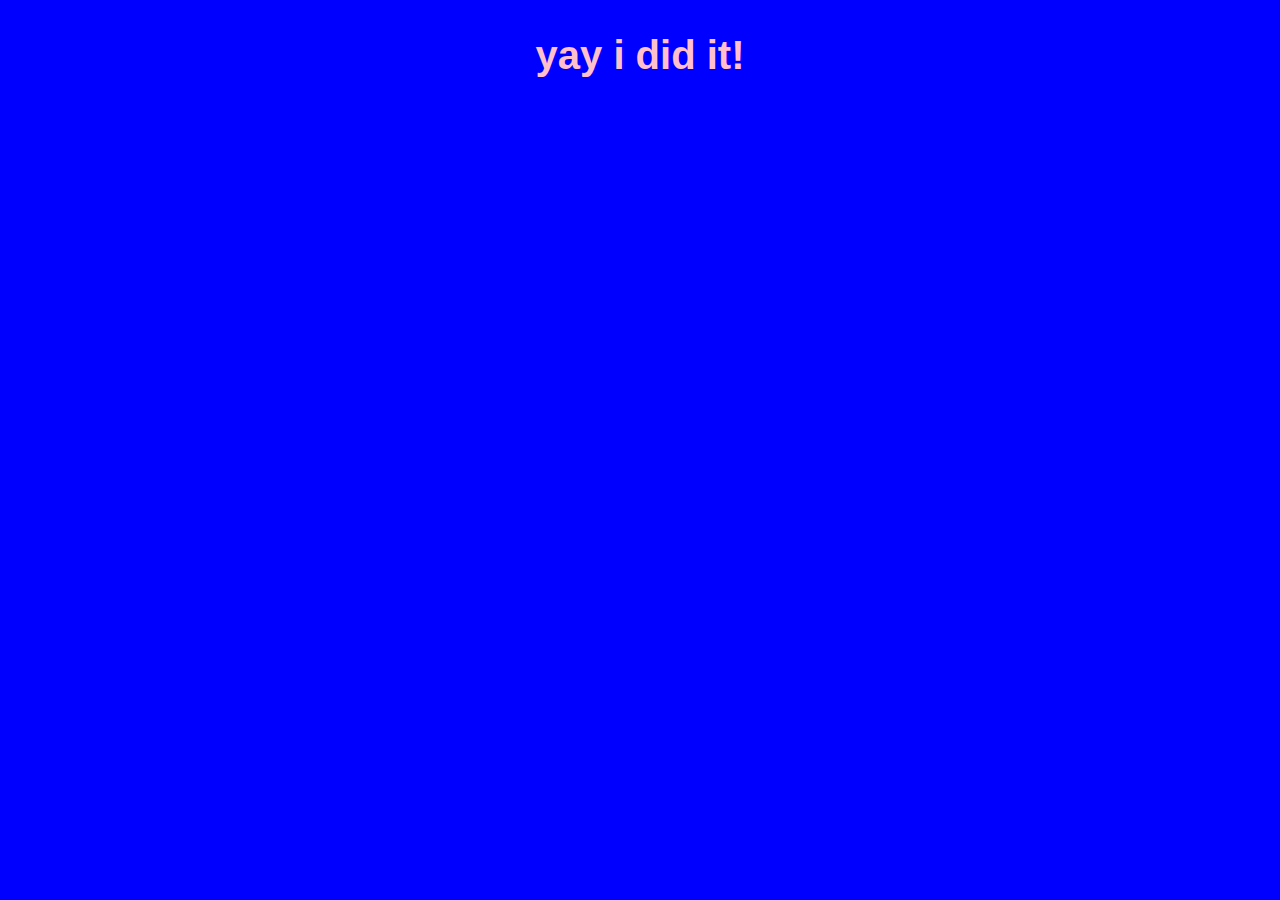
<file: test-page/index.html>
<!DOCTYPE html>
<html lang="en" dir="ltr">
  <head>
    <meta charset="utf-8">
    <title></title>
    <style media="screen">
        body{
          margin: 0;
          background-color: blue;
        }
        h2{
          color: pink;
          font-family: sans-serif;
          font-weight: bold;
          font-size: 40px;
          text-align:center;
        }
    </style>
  </head>
  <body>
    <h2>yay i did it!</h2>

  </body>
</html>
</file>
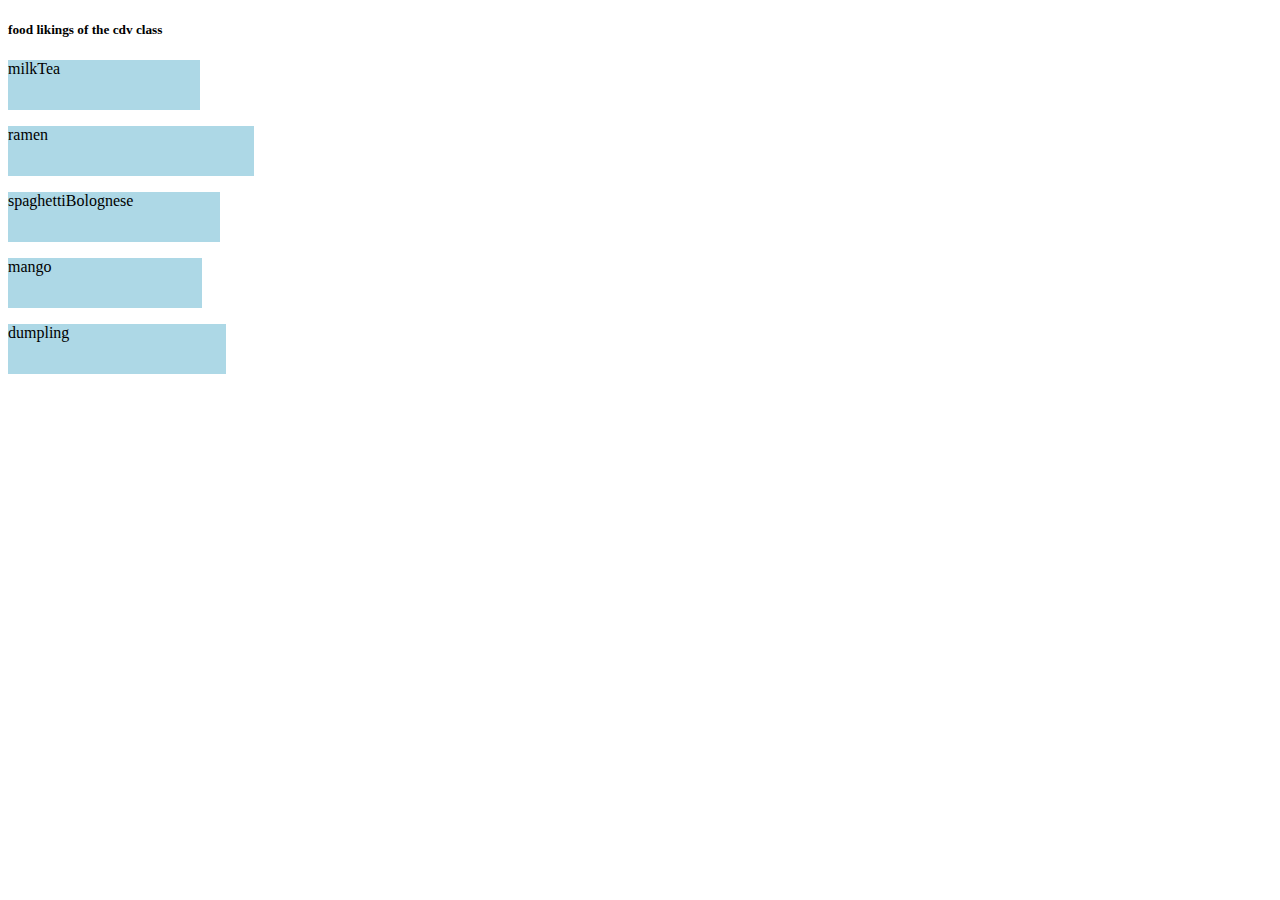
<file: my-work/week1/bar-graph/index.html>
<!DOCTYPE html>
<html lang="en" dir="ltr">
  <head>
    <meta charset="utf-8">
    <title></title>
    <link rel="stylesheet" href="style.css"></link>
  </head>
  <body>
    <h5>food likings of the cdv class</h5>
    <div id="container">

    </div>

    <script type="text/javascript" src="script.js"></script>
  </body>
</html>
</file>
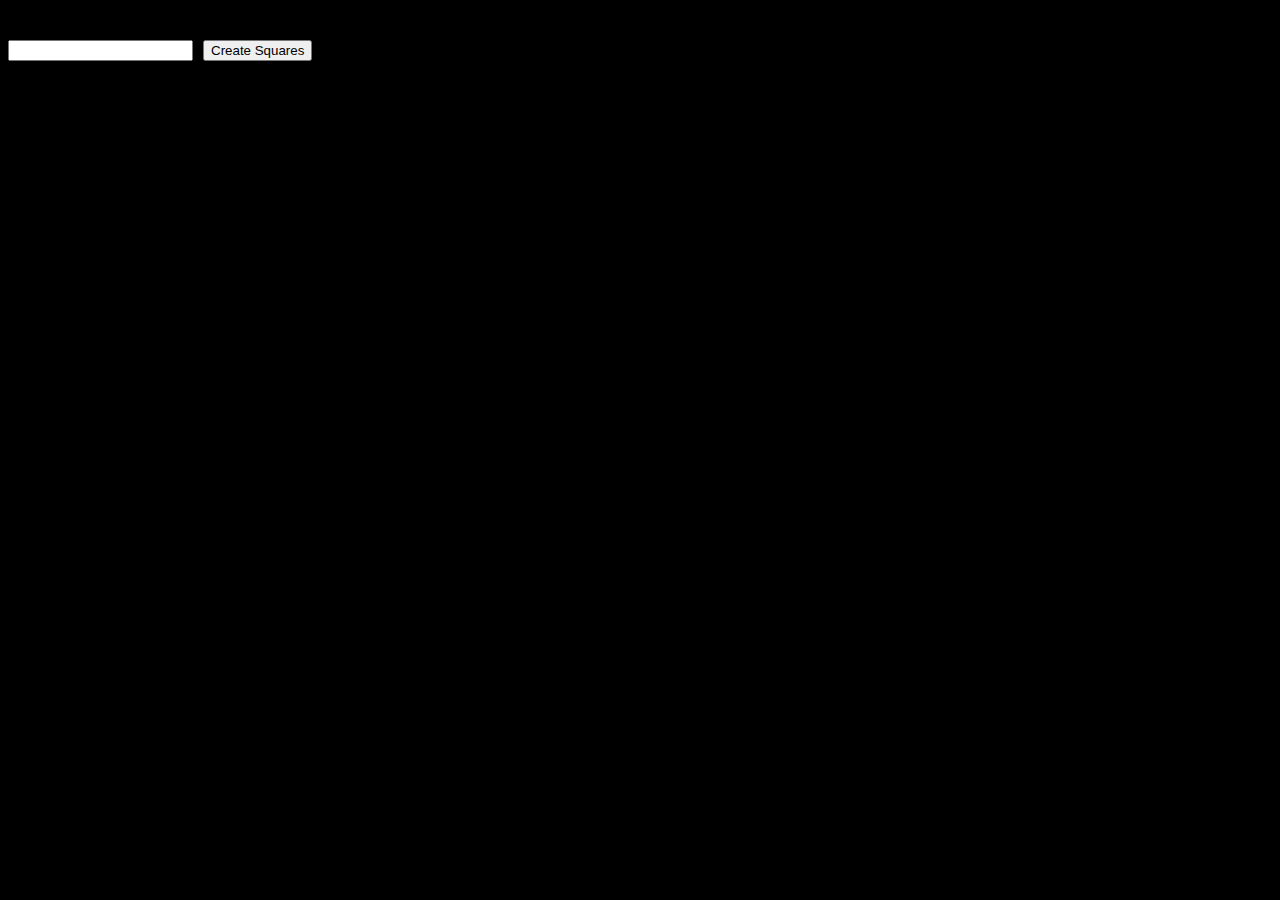
<file: my-work/week1/coding-foundation/index.html>
<!DOCTYPE html>
<html lang="en" dir="ltr">
  <head>
    <script src="script.js"></script>
    <link rel="stylesheet" href="style.css">
    <meta charset="utf-8">
    <title></title>
  </head>
  <body>
    <div id="bigDiv">
      <div class="formAndButton">
        <form method="get">
          <input type="number" id="square">
        </form>
        <button id="theButton" onclick="makeSquares();" style="margin-left: 10px">Create Squares</button>
      </div>
      <div id="squareDiv"></div>
    </div>
  </body>
</html>
</file>
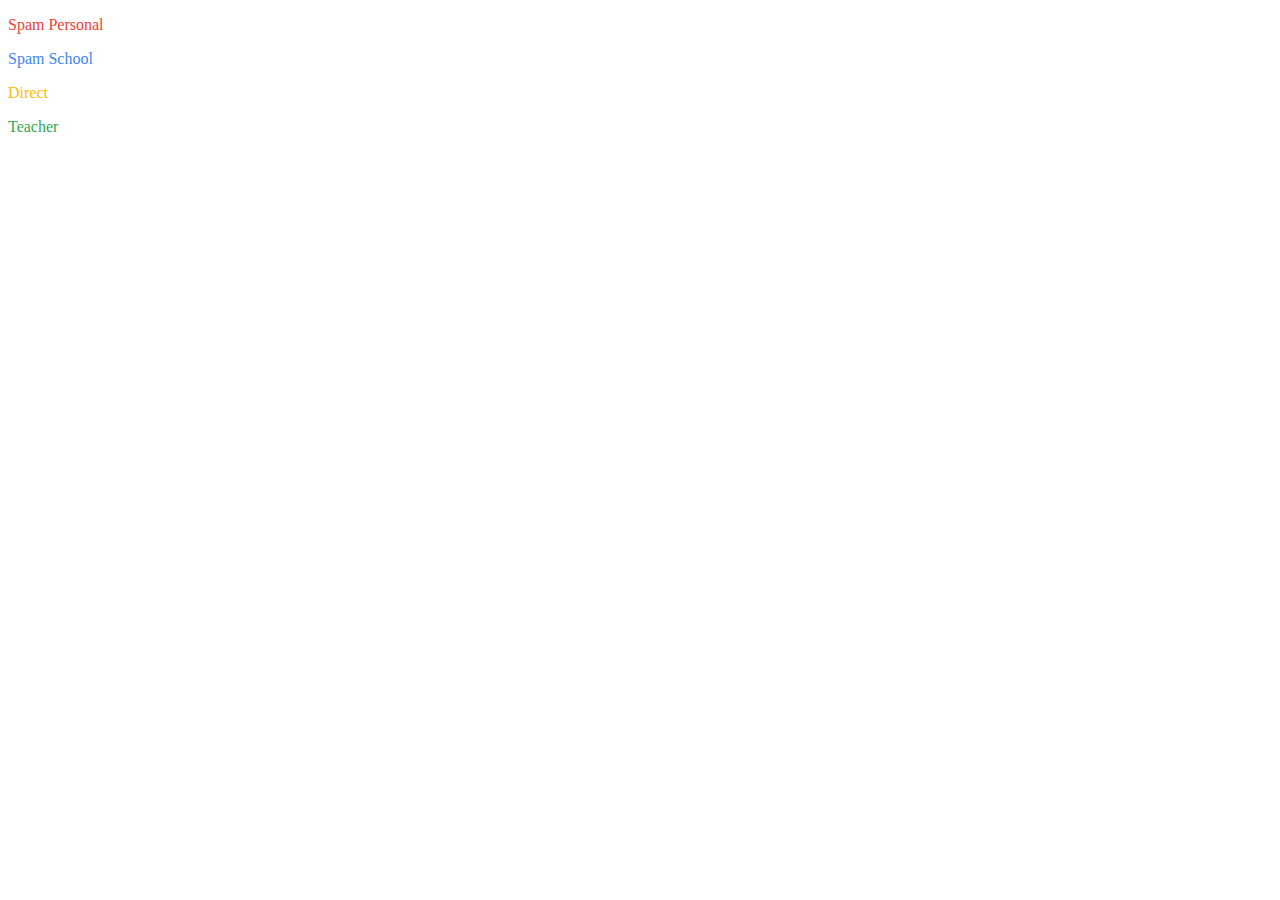
<file: my-work/week3/g_element_exercise/index.html>
<!DOCTYPE html>
<html lang="en" dir="ltr">
  <head>
    <meta charset="utf-8">
    <title></title>
    <script src="https://d3js.org/d3.v5.min.js"></script>
    <link rel="stylesheet" type="text/css" href="style.css">


  </head>
  <body>
    <div id="colorKey">
      <p style="color:#EA4335;">Spam Personal<p>
      <p style="color:#4285F4;">Spam School<p>
      <p style="color:#FBBC05;">Direct<p>
      <p style="color:#34A853;">Teacher<p>
    </div>



    <script type="text/javascript" src= "script.js"></script>

  </body>
</html>
</file>
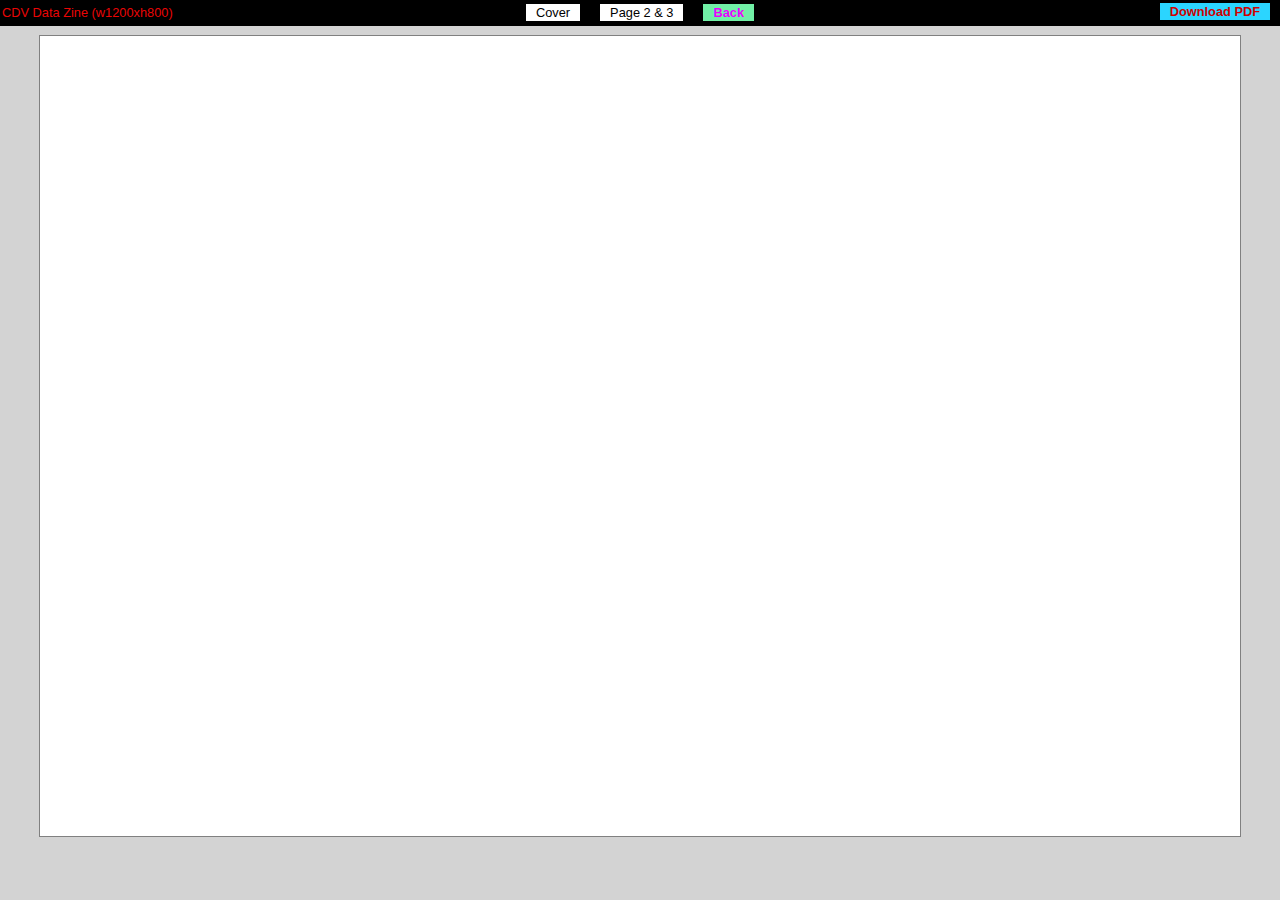
<file: datazine-project/back.html>
<!DOCTYPE html>
<html lang="en" dir="ltr">
  <head>
    <meta charset="utf-8">
    <title>Back</title>
    <link rel = "stylesheet" type = "text/css" href = "style2.css" />


    <!-- Please leave this following line here -->
    <script src="https://d3js.org/d3.v5.min.js"></script>
    <script type="text/javascript" src="setup/setup.js"></script>
    <script type="text/javascript" src="javascript/back.js"></script>



  </head>
  <body>


    <!-- everything you create should be in the following container -->
    <!-- Use D3 to place your svg(s) in it, too -->
    <div id="container">


    </div>


  </body>
</html>
</file>
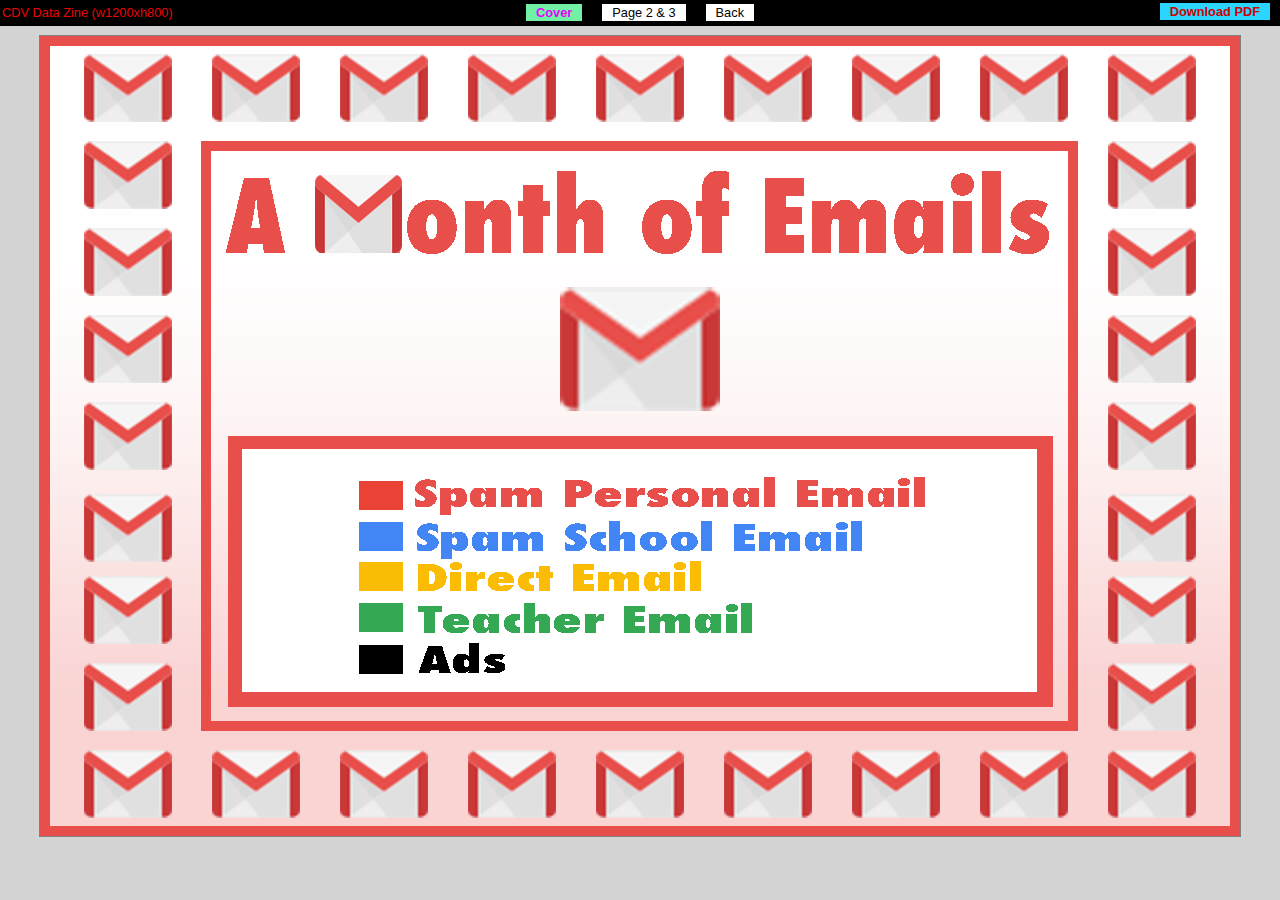
<file: datazine-project/cover.html>
<!DOCTYPE html>
<html lang="en" dir="ltr">
  <head>
    <meta charset="utf-8">
    <title>Cover</title>


    <!-- Please leave this following line here -->
    <script type="text/javascript" src="setup/setup.js"></script>


  </head>
  <body>

    <!-- everything you create should be in the following container -->
    <!-- Use D3 to place your svg(s) in it, too -->
    <div id="container">
      <img src="amonthofemails.png"></img>

    </div>


  </body>
</html>
</file>
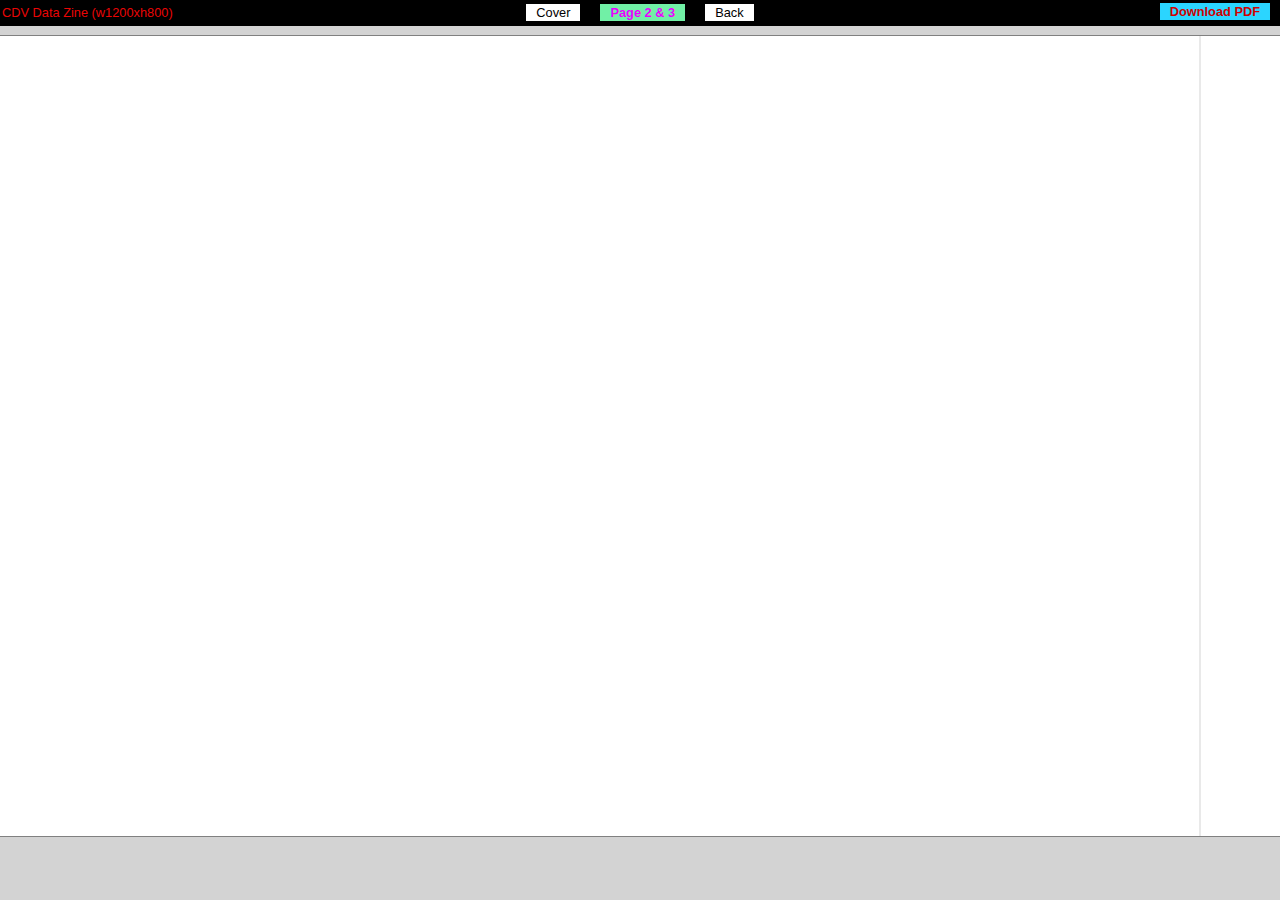
<file: datazine-project/middlespread.html>
<!DOCTYPE html>
<html lang="en" dir="ltr">
  <head>
    <meta charset="utf-8">
    <title>Middle spread</title>
    <link rel = "stylesheet" type = "text/css" href = "style.css" />

    <!-- Please leave this following line here -->
    <script src="https://d3js.org/d3.v5.min.js"></script>
    <script type="text/javascript" src="setup/setup.js"></script>
    <script type="text/javascript" src="javascript/middlespread.js"></script>
    <script type="text/javascript" src="javascript/middlespreadpart2.js"></script>
    <script type="text/javascript" src="javascript/middlespreadpart3.js"></script>




  </head>
  <body>

    <!-- everything you create should be in the following container -->
    <!-- Use D3 to place your svg(s) in it, too -->
    <div id="container">
      <div id="innercontainer">
        <div id="graph">
        </div>
        <div id="gv">
        </div>
      </div>
    </div>


  </body>
</html>
</file>
<file: my-work/week1/bar-graph/style.css>
.bar{
  height: 50px;
  width: 50px;
  background-color: lightblue;
  margin-bottom: 5px;
}
</file>
<file: my-work/week1/coding-foundation/style.css>
body {
  background-color: black;
}

.formAndButton{
  display: flex;
  margin-bottom: 40px;
  margin-top: 40px;
}

.squareDiv{
  display: flex;
}
</file>
<file: my-work/week3/g_element_exercise/style.css>
.colorKey{

}

body{
  background-color: white;
}
</file>
<file: datazine-project/style2.css>
svg{
  margin-left: 200px;
}
</file>
<file: datazine-project/style.css>
#graph{
  float: left;
  margin-left: 20px;
}

#gv{
  display: grid;
  float: right;
  margin-right: 200px;
  margin-top: 100px;

}

#container{
}
</file>
